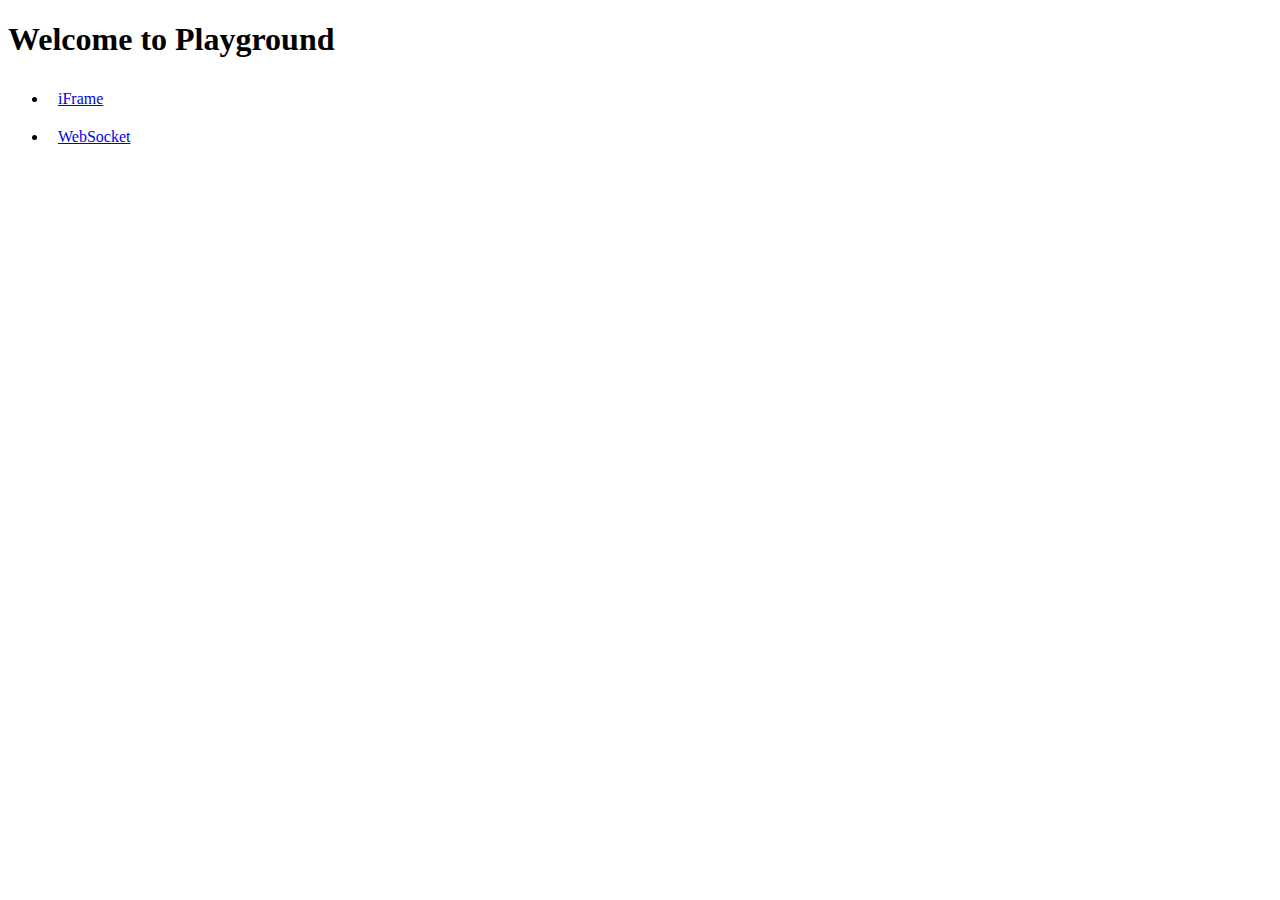
<file: index.html>
<!DOCTYPE html>
<html lang="en">

<head>
  <meta charset="UTF-8" />
  <meta name="viewport" content="width=device-width, initial-scale=1.0" />
  <title>Playground</title>

  <style>
    li {
      padding: 10px;
    }
  </style>
</head>

<body>

  <h1>Welcome to Playground</h1>
  <ul>
    <li><a href="iframe">iFrame</a></li>
    <li><a href="websocket">WebSocket</a></li>
  </ul>

</body>

</html>
</file>
